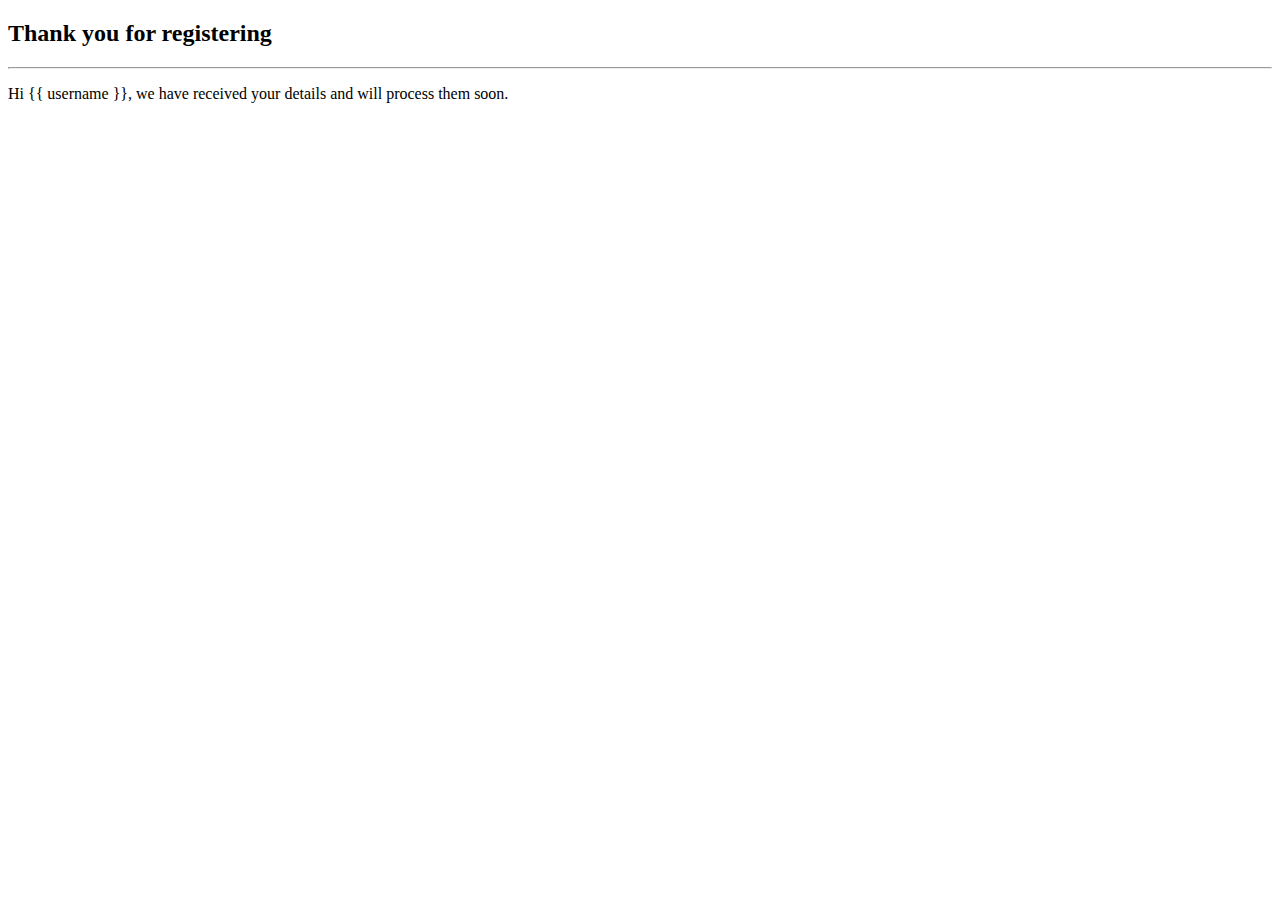
<file: users/templates/users/email.html>
<!DOCTYPE html>
<html lang="en" dir="ltr">
<head>
    <meta charset="utf-8">
    <title>Thank You</title>
</head>
<body>
    <div>
        <h2>Thank you for registering</h2>
        <hr>
        <p>Hi {{ username }}, we have received your details and will process them soon.</p>
    </div>
</body>
</html>
</file>
